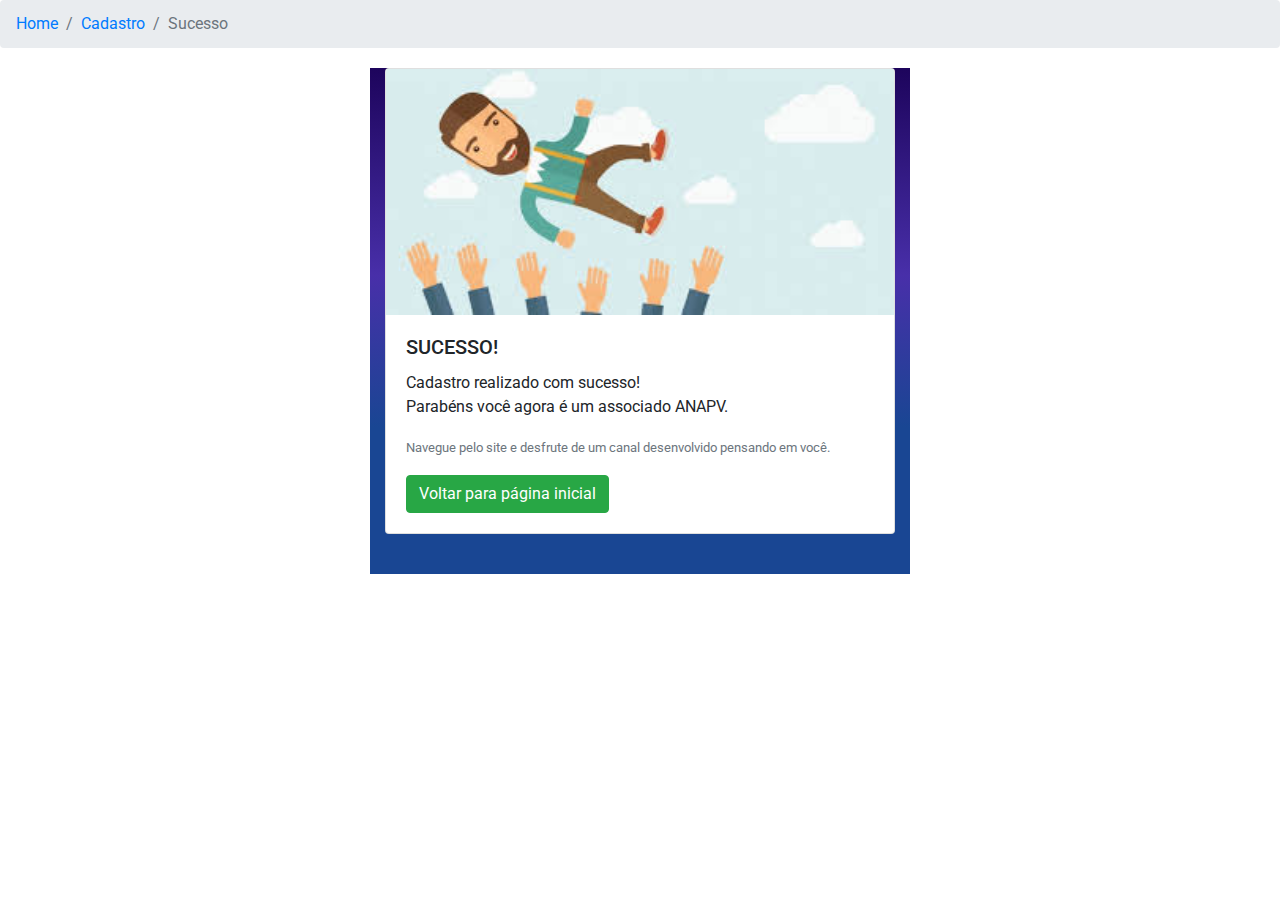
<file: aapv/sucesso.html>
<?php
header("Content-Type: text/html;charset=UTF-8",true);

?>


<!doctype html>
<html lang="pt-br">
  <head>
  <!-- Required meta tags -->
    <meta charset="utf-8">
   
    <!-- Bootstrap CSS -->
	 
	
    <link rel="stylesheet" href="https://stackpath.bootstrapcdn.com/bootstrap/4.3.1/css/bootstrap.min.css" integrity="sha384-ggOyR0iXCbMQv3Xipma34MD+dH/1fQ784/j6cY/iJTQUOhcWr7x9JvoRxT2MZw1T" crossorigin="anonymous">
	
	 <link rel="stylesheet" href="as.css">
	<!-- versão de desenvolvimento, inclui aviso úteis no console  -->	
	
	 <link href='https://fonts.googleapis.com/css?family=Roboto:100,300,400,500,700,900|Material+Icons' rel="stylesheet">
	  
    <title>Cadastrando Agentes ...</title>
  </head>
  <body>
  <nav aria-label="breadcrumb">
  <ol class="breadcrumb">
    <li class="breadcrumb-item"><a href="index.html">Home</a></li>
    <li class="breadcrumb-item"><a href="cadastroaapv.php">Cadastro</a></li>
    <li class="breadcrumb-item active" aria-current="page">Sucesso</li>
  </ol>
</nav>
<!--<div class="alert alert-success" role="alert">
  Cadastro realizado com sucesso! Parabéns vc agora é um associado ANAPV.
</div>-->
<div id="conteudo" class="container-fluid"  style="max-width: 540px;">
<div id="card1" class="card mb-3">
  <img src="img/sucesso1.jpg" class="card-img-top"  alt="...">
  <div id="card2" class="card-body">
    <h5 class="card-title">SUCESSO!</h5>
    <p class="card-text">Cadastro realizado com sucesso!<br> Parabéns você agora é um associado ANAPV.</p>
    <p class="card-text"><small class="text-muted">Navegue pelo site e desfrute de um canal desenvolvido pensando em você.</small></p>
	<a class="btn btn-success" href="index.html" role="button">Voltar para página inicial</a>
  </div>
 </div>
<br> 
 </div>



    <!-- Optional JavaScript -->
    <!-- jQuery first, then Popper.js, then Bootstrap JS -->
   <script src="https://code.jquery.com/jquery-3.3.1.slim.min.js" integrity="sha384-q8i/X+965DzO0rT7abK41JStQIAqVgRVzpbzo5smXKp4YfRvH+8abtTE1Pi6jizo" crossorigin="anonymous"></script>
    <script src="https://cdnjs.cloudflare.com/ajax/libs/popper.js/1.14.7/umd/popper.min.js" integrity="sha384-UO2eT0CpHqdSJQ6hJty5KVphtPhzWj9WO1clHTMGa3JDZwrnQq4sF86dIHNDz0W1" crossorigin="anonymous"></script>
    <script src="https://stackpath.bootstrapcdn.com/bootstrap/4.3.1/js/bootstrap.min.js" integrity="sha384-JjSmVgyd0p3pXB1rRibZUAYoIIy6OrQ6VrjIEaFf/nJGzIxFDsf4x0xIM+B07jRM" crossorigin="anonymous"></script> 
  

</body>
</html>
</file>
<file: aapv/as.css>
#conteudo{

/* Permalink - use to edit and share this gradient: https://colorzilla.com/gradient-editor/#1d045c+0,482fa9+41,194693+71 */
background: #1d045c; /* Old browsers */
background: -moz-linear-gradient(top,  #1d045c 0%, #482fa9 41%, #194693 71%); /* FF3.6-15 */
background: -webkit-linear-gradient(top,  #1d045c 0%,#482fa9 41%,#194693 71%); /* Chrome10-25,Safari5.1-6 */
background: linear-gradient(to bottom,  #1d045c 0%,#482fa9 41%,#194693 71%); /* W3C, IE10+, FF16+, Chrome26+, Opera12+, Safari7+ */
filter: progid:DXImageTransform.Microsoft.gradient( startColorstr='#1d045c', endColorstr='#194693',GradientType=0 ); /* IE6-9 */
margin-top: 20px;
}
#card1{
	margin-top: 20px;
	padding-top: ;
	
}
#card2{
	margin-top: 20px
	padding-top: 20px
	
}
</file>
